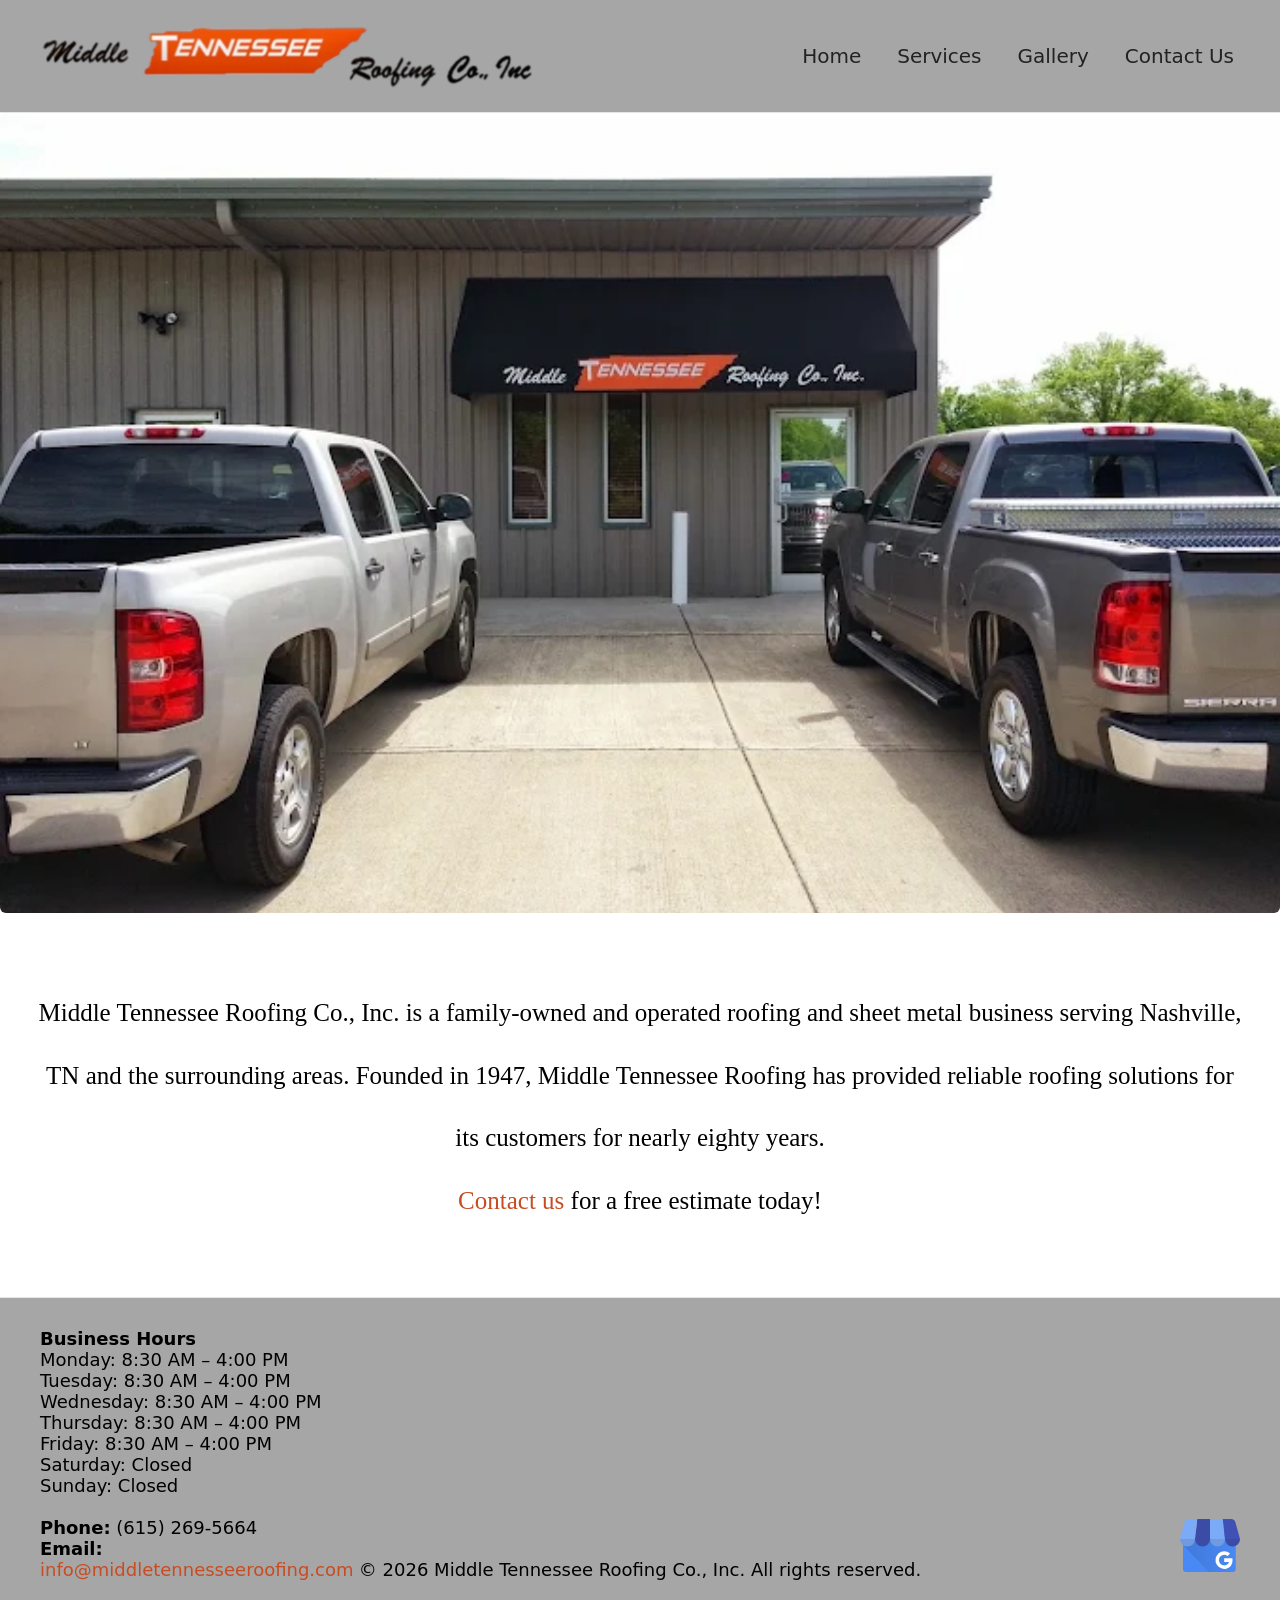
<file: index.html>
<!DOCTYPE html>
<html lang="en">
<head>
  <meta charset="UTF-8">
  <meta name="viewport" content="width=device-width, initial-scale=1">
  <title>Home</title>

  <!-- CSS -->
  <link rel="stylesheet" href="/css/styles.css">

  <!-- Favicon -->
  <link rel="icon" href="/favicon.ico" type="image/x-icon">
</head>
<body>

  <!-- Top Banner -->
  <div id="header"></div>

  <!-- Main Content -->
  <main>
    <!-- Large Image at Top -->
    <div class="hero-image">
      <img src="/images/aboutUsImage.JPG" alt="Hero Image">
    </div>

    <!-- Placeholder Text -->
    <section class="about-text">
      <p>
       Middle Tennessee Roofing Co., Inc. is a family-owned and operated roofing and sheet metal business serving Nashville, TN and the surrounding areas. Founded in 1947, Middle Tennessee Roofing has provided reliable roofing solutions for its customers for nearly eighty years. <br> 
       <!--<a href="/mtrSite/contactUs/"--> <a href="/contactUs/" Contact Us style = "color: #C84C22; text-decoration: none;">Contact us</a> for a free estimate today!
      </p>
    </section>
  </main>

  <!-- Bottom Footer -->
  <div id="footer"></div>

 

  <!-- Load main JavaScript -->
<script src="js/main.js"></script>

</body>
</html>
</file>
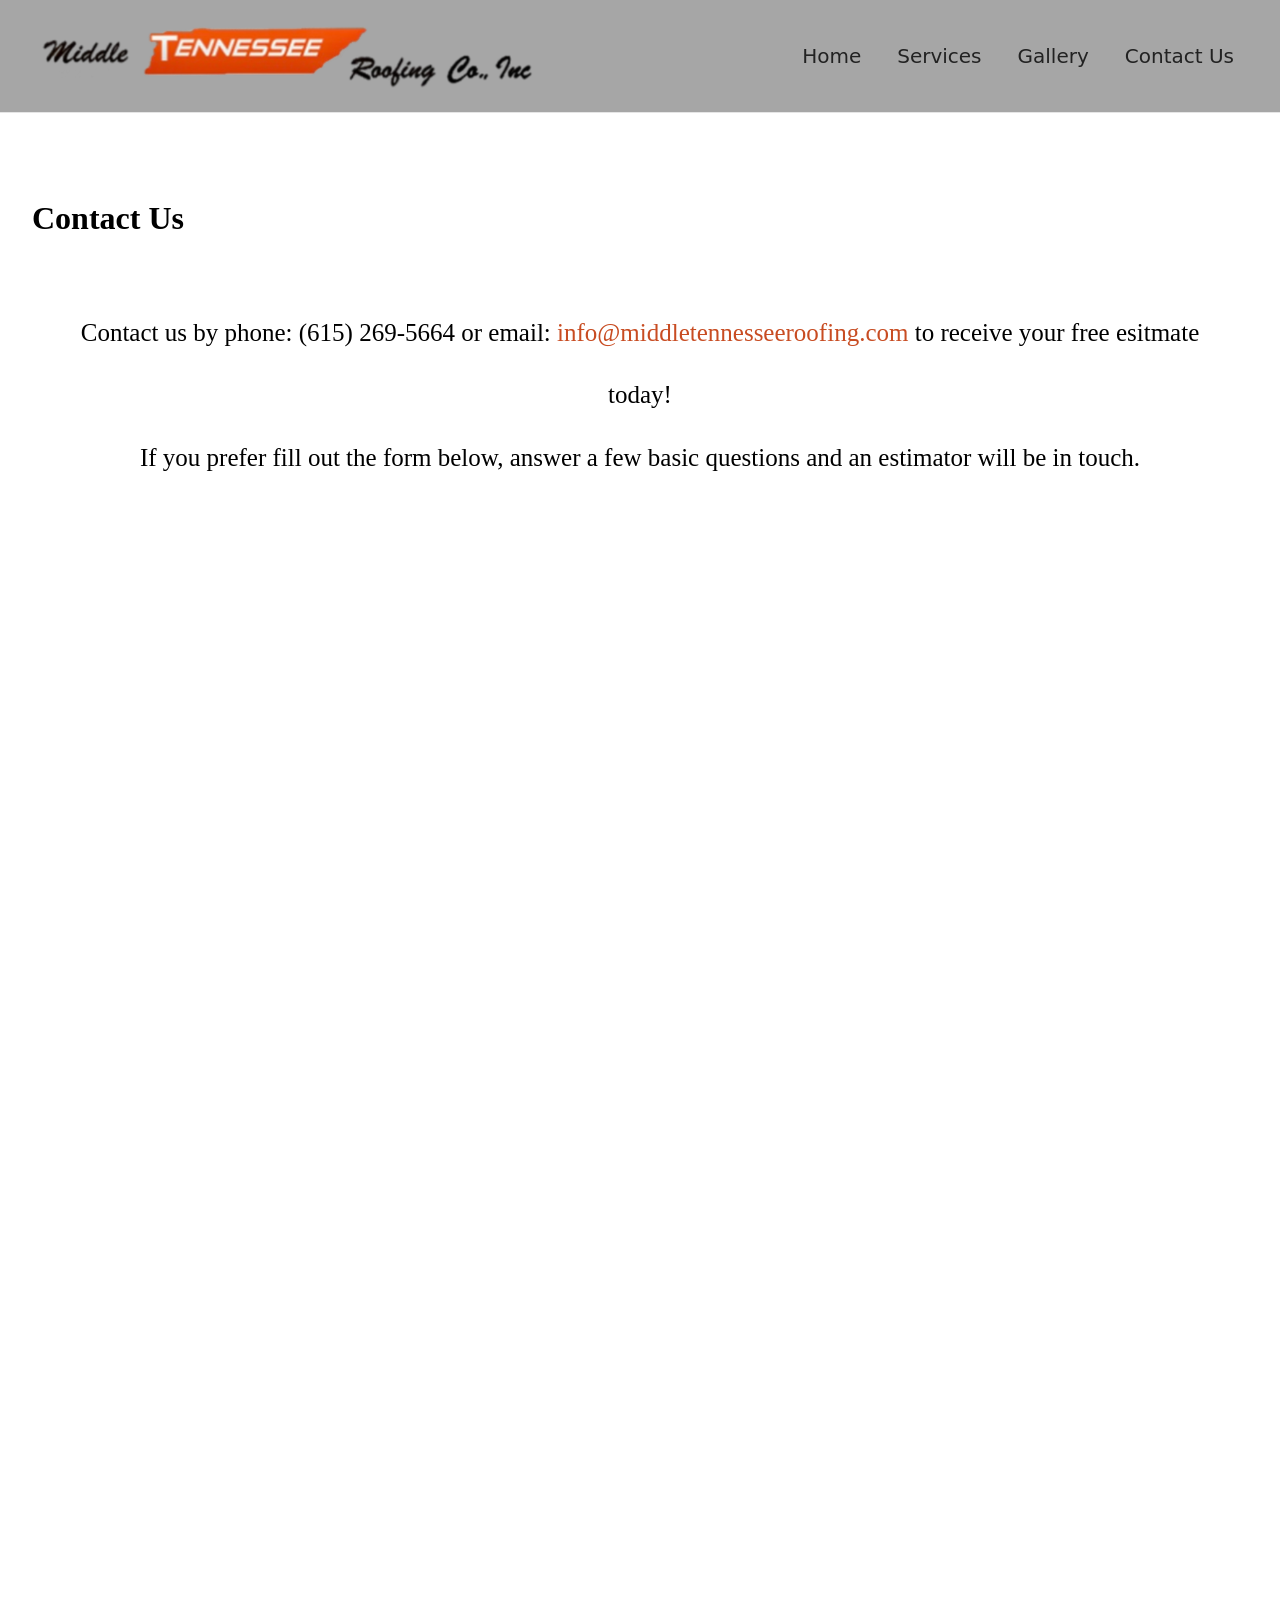
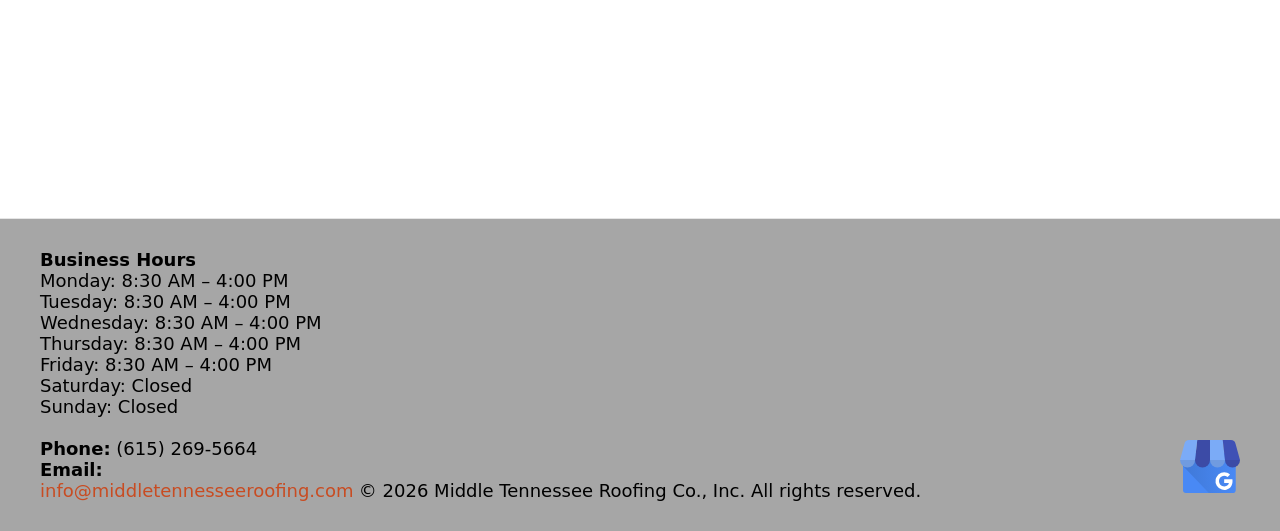
<file: contactUs/index.html>
<!DOCTYPE html>
<html lang="en">
<head>
  <meta charset="UTF-8">
  <meta name="viewport" content="width=device-width, initial-scale=1">
  <title>Contact Us</title>

  <!-- CSS -->
  <link rel="stylesheet" href="/css/styles.css">

  <!-- Favicon -->
  <link rel="icon" href="/favicon.ico" type="image/x-icon">

  
</head>
<body>

  <!-- Top Banner -->
  <div id="header"></div>

  <main>
    <!-- Page Title -->
    <section class="contact-title-section">
      <h1>Contact Us</h1>
      <p class="contactUs-text">
        Contact us by phone: (615) 269-5664 or email: <a href="mailto: info@middletennesseeroofing.com" style = "color: #C84C22; text-decoration: none;">info@middletennesseeroofing.com </a> to receive your free esitmate today! <br>
        If you prefer fill out the form below, answer a few basic questions and an estimator will be in touch.
      </p>

      <!-- Placeholder Iframe -->
      <div class="contact-iframe-container">
        <iframe src="https://forms.cloud.microsoft/r/QTtHAZBVPi" title="Contact Form / Map" frameborder="0"></iframe>
      </div>
    </section>
  </main>

  <!-- Bottom Footer -->
  <div id="footer"></div>

  <!-- Load main JavaScript -->
<script src="/js/main.js"></script>

</body>
</html>
</file>
<file: css/styles.css>
body {
  margin: 0;
}

.service-text {
  padding: 40px 32px;
  font-size: 25px;
  line-height: 2.5;
  text-align: center; /* centers the text */
}



/* Lightbox Styles */

#lightbox {
  position: fixed;
  top: 0;
  left: 0;
  width: 100%;
  height: 100%;
  background: rgba(0,0,0,0.85);
  display: none;
  align-items: center;
  justify-content: center;
  z-index: 2000;
}

#lightbox img {
  max-width: 90%;
  max-height: 90%;
  border-radius: 6px;
}


/* Tooltip container */
.google {
  position: relative;
  display: inline-block;
  text-align: center;
}

.bbb{
  position: relative;
  display: inline-block;
}
/* Tooltip text */
.tooltip-text {
  visibility: hidden;
  background-color: black;
  color: white;
  text-align: center;
  padding: 6px 10px;
  border-radius: 4px;

  position: absolute;
  bottom: 105%; /* above the image */
  left: 50%;
  transform: translateX(-50%);

  white-space: nowrap;
  font-size: 14px;
  z-index: 10;
}

/* Show tooltip on hover */
.bbb:hover .tooltip-text {
  visibility: visible;


}

.google:hover .tooltip-text {
  visibility: visible;
}
/* ---------------------------
   CONTACT US PAGE
---------------------------- */
.contact-title-section {
  text-align: left;
  padding: 60px 32px;
}

.contact-title-section h1 {
  font-size: 32px;
  margin-bottom: 20px;
}


.contact-iframe-container iframe{
  width: 100%;
  height: 1200px;
  border: none;

}


.contactUs-text {
  padding: 40px 32px;
  font-size: 25px;
  line-height: 2.5;
  text-align: center; /* centers the text */
}


/* ---------------------------
   Residential Title Section
---------------------------- */

.residential-title-section {
  text-align: left;
  padding: 40px 40px;
}

.residential-title-section h1 {
  font-size: 32px;
  margin-bottom: 20px;
}


/* ---------------------------
   Residential Section
---------------------------- */

.residential-section {
  text-align: left;
  padding: 40px 40px; /* keeps grid close to screen edges */
}

.residential-section h2 {
  font-size: 28px;
  margin-bottom: 12px;
}


/* ---------------------------
   Residential Image Grid
---------------------------- */

.residential-grid {
  display: grid;

  /* responsive columns that expand across the screen */
  grid-template-columns: repeat(auto-fit, minmax(350px, 1fr));

  gap: 20px;
  margin-top: 20px;
}


/* Images */

.residential-grid img {
  width: 100%;      /* fills the grid column */
  height: 350px;    /* consistent image height */

  object-fit: cover; /* prevents distortion */
  border-radius: 6px;

  display: block;
}


/* Placeholder text */

.placeholder-text {
  font-size: 16px;
  line-height: 1.6;

  max-width: 800px;
  margin: 0 auto 20px;

  text-align: center;
}

/* make the residential images click*/
.residential-grid img {
  cursor: pointer;
  transition: transform 0.2s ease;
}



/* ---------------------------
   COMMERCIAL GRID SECTIONS
---------------------------- */

.commercial-title-section {
  text-align: left;
  padding: 40px 40px;
}

.commercial-title-section h1 {
  font-size: 32px;
  margin-bottom: 20px;
}

.commercial-section {
  text-align: left;
  padding: 40px 40px;
}

.commercial-section h2 {
  font-size: 28px;
  margin-bottom: 12px;
}

/* make the commercial images click*/
.commercial-grid img {
  cursor: pointer;
  transition: transform 0.2s ease;
}



/* ---------------------------
   Commercial Image Grid
---------------------------- */

.commercial-grid {
  display: grid;

  /* responsive columns that expand across the screen */
  grid-template-columns: repeat(auto-fit, minmax(350px, 1fr));

  gap: 20px;
  margin-top: 20px;
}


/* Images */

.commercial-grid img {
  width: 100%;       /* fills the grid column */
  height: 250px;     /* consistent image height */

  object-fit: cover; /* prevents distortion */
  border-radius: 6px;

  display: block;
}


/* Placeholder text */

.placeholder-text {
  font-size: 16px;
  line-height: 1.6;

  max-width: 800px;
  margin: 0 auto 20px;

  text-align: center;
}





.bottom-banner {
  display: grid;
  grid-template-columns: 1fr auto 1fr;

  align-items: end;   /* keeps center/right at bottom */

  padding: 30px 40px;
   background-color: #a6a6a6;
  border-top: 1px solid #e5e5e5;

  font-family: system-ui, sans-serif;
  font-size: 18px;
}

/* LEFT (UNCHANGED) */

.footer-left {
  justify-self: start;
}

/* CENTER */

.footer-center {
  justify-self: center;
  align-self: end;
  text-align: center;
}

/* RIGHT */

.footer-right {
  justify-self: end;

  display: flex;
  flex-direction: column;
  align-items: center;

  gap: 6px;  /* keeps heading close to logos */
}

/* logos */

.footer-logos {
  display: flex;
  align-items: center;
  gap: 30px; /* space between BBB and Google */
}

.bbb {
  width: 200px;
  height: 65px;
 
  overflow: hidden;
}

.footer-logos img {
  width: 60px;
}
/* Generic hover caption for links wrapping images or iframes */
.hover-caption {
  position: relative;        /* container for overlay */
  display: inline-block;
  text-decoration: none;     /* remove underline */
}



/* ---------------------------
   TOP BANNER
---------------------------- */
.top-banner {
  display: flex;
  align-items: center;             /* vertically center logo and nav */
  justify-content: space-between;  /* logo left, nav right */
  padding: 20px 40px;              /* larger gray box, more space from edges */
  background-color: #a6a6a6;      /* gray background */
  border-bottom: 1px solid #e5e5e5;
  flex-wrap: wrap;                 /* allow wrapping on small screens */
}

.logo {
   width: clamp(300px, 45vw, 500px);
  height: auto;
}

.logo img {
  width: 100%;
  height: auto;
  display: block;
}


/* ---------------------------
   NAVIGATION
---------------------------- */
nav ul {
  list-style: none;
  display: flex;
  align-items: center;
  gap: 24px;      /* space between menu items */
}

nav a,
.dropdown-toggle {
  font-family: system-ui, -apple-system, BlinkMacSystemFont, "Segoe UI", sans-serif;
  font-size: 20px;
  color: #222;
  text-decoration: none;
  background: none;
  border: none;
  cursor: pointer;
  padding: 8px 6px;
}

/* Hover */
nav a:hover,
.dropdown-toggle:hover {
  color: #0077cc;
}

/* ---------------------------
   DROPDOWN MENU
---------------------------- */
.dropdown {
  position: relative; /* ensures dropdown positions correctly */
}

.dropdown-content {
  position: absolute;
  top: 100%;
  left: 0;
  min-width: 220px;
  background-color: #ffffff;
  border: 1px solid #ddd;
  box-shadow: 0 8px 20px rgba(0, 0, 0, 0.08);
  opacity: 0;
  visibility: hidden;
  transform: translateY(8px);
  transition: opacity 0.2s ease, transform 0.2s ease;
  z-index: 1000;

  display: flex;        /* use flex for alignment */
  flex-direction: column; /* stack links vertically */
}

.dropdown-content {
  padding: 0;
  margin: 0;
  list-style: none;
}

.dropdown-content li {
  padding: 0;
  margin: 0;
  list-style: none;

}

.dropdown-content li a {
  display: block;
  width: 100%;
  text-align: center;
  padding: 10px 0;
}

.dropdown-content li a:hover {
  background-color: #f5f5f5;
}

.dropdown-content.show {
  opacity: 1;
  visibility: visible;
  transform: translateY(0);
}



/* ---------------------------
   GALLERY GRID
---------------------------- */

.gallery-page {
  padding: 32px 40px;
}

.gallery-grid {
  display: grid;
  grid-template-columns: repeat(6, 1fr);
  gap: 12px;
}

.gallery-grid img {
  width: 100%;
  aspect-ratio: 1 / 1;
  object-fit: cover;
  border-radius: 6px;
}

/* make the gallery images click*/
.gallery-grid img {
  cursor: pointer;
  transition: transform 0.2s ease;
}

.galllery-grid img:hover {
  transform: scale(1.05);
}

/* make the gallery images click*/
.gallery-grid img {
  cursor: pointer;
  transition: transform 0.2s ease;
}


/* ---------------------------
   HERO IMAGE
---------------------------- */
.hero-image img {
  width: 100%;
  height: 800px; /* adjust as needed */
  object-fit: cover; /* keeps image from stretching */
  border-radius: 6px;
}

/* ---------------------------
   ABOUT / PLACEHOLDER TEXT
---------------------------- */
.about-text {
  padding: 40px 32px;
  font-size: 25px;
  line-height: 2.5;
  text-align: center; /* centers the text */
}


.gutters-section,
.gutter-screens-section {
  padding: 40px 40px;
  text-align: left;
}

.gutters-section h1,
.gutter-screens-section h2 {
  font-size: 32px;
  margin-bottom: 20px;
}

.gutters-grid {
  width: 100%;
}

.gutters-grid img {
  width: 100%;
  max-height: 750px;
  height: auto;
  object-fit: cover;
  border-radius: 6px;
  display: block;
  margin: 0 auto;

  cursor: pointer;
  transition: transform 0.2s ease;
}







/* ---------------------------
   MOBILE / TABLET RESPONSIVE
---------------------------- */

/* Tablets */
@media (max-width: 1024px) {

  .gallery-grid {
    grid-template-columns: repeat(3, 1fr);
  }

  .residential-grid,
  .commercial-grid {
    grid-template-columns: repeat(auto-fit, minmax(250px, 1fr));
  }

  .hero-image img {
    height: 500px;
  }

  .service-text,
  .about-text,
  .contactUs-text {
    padding: 32px 24px;
    font-size: 22px;
    line-height: 2.0;
  }

}


/* Phones */
@media (max-width: 768px) {
.top-banner {
  padding: 10px 16px;
}

  /* Top banner stack */
  .top-banner {
    flex-direction: column;
    align-items: center;
    gap: 15px;
  }

  nav ul {
    flex-wrap: wrap;
    justify-content: center;
    gap: 14px;
  }

  nav a,
  .dropdown-toggle {
    font-size: 18px;
  }

  .service-text,
  .about-text,
  .contactUs-text {
    padding: 28px 20px;
    font-size: 19px;
    line-height: 1.8;
  }

  /* Reduce padding */
  .gallery-page,
  .residential-section,
  .commercial-section,
  .gutters-section,
  .gutter-screens-section {
    padding: 24px 16px;
  }

  /* Gallery */
  .gallery-grid {
    grid-template-columns: repeat(2, 1fr);
  }

  /* Residential & commercial grids */
  .residential-grid,
  .commercial-grid {
    grid-template-columns: 1fr;
  }

  .residential-grid img {
    height: 250px;
  }

  .commercial-grid img {
    height: 200px;
  }

  /* Hero image */
  .hero-image img {
    height: 350px;
  }

  /* Footer stack */
  .bottom-banner {
    grid-template-columns: 1fr;
    background-color: #a6a6a6;
    text-align: center;
    gap: 20px;
  }

  .footer-left,
  .footer-center,
  .footer-right {
    justify-self: center;
  }

  .footer-logos {
    justify-content: center;
  }

}


/* Small phones */
@media (max-width: 480px) {

  .gallery-grid {
    grid-template-columns: 1fr;
  }

  nav a,
  .dropdown-toggle {
    font-size: 16px;
  }

  .service-text,
  .about-text,
  .contactUs-text {
    padding: 24px 16px;
    font-size: 17px;
    line-height: 1.7;
  }

  .hero-image img {
    height: 250px;
  }

}
</file>
